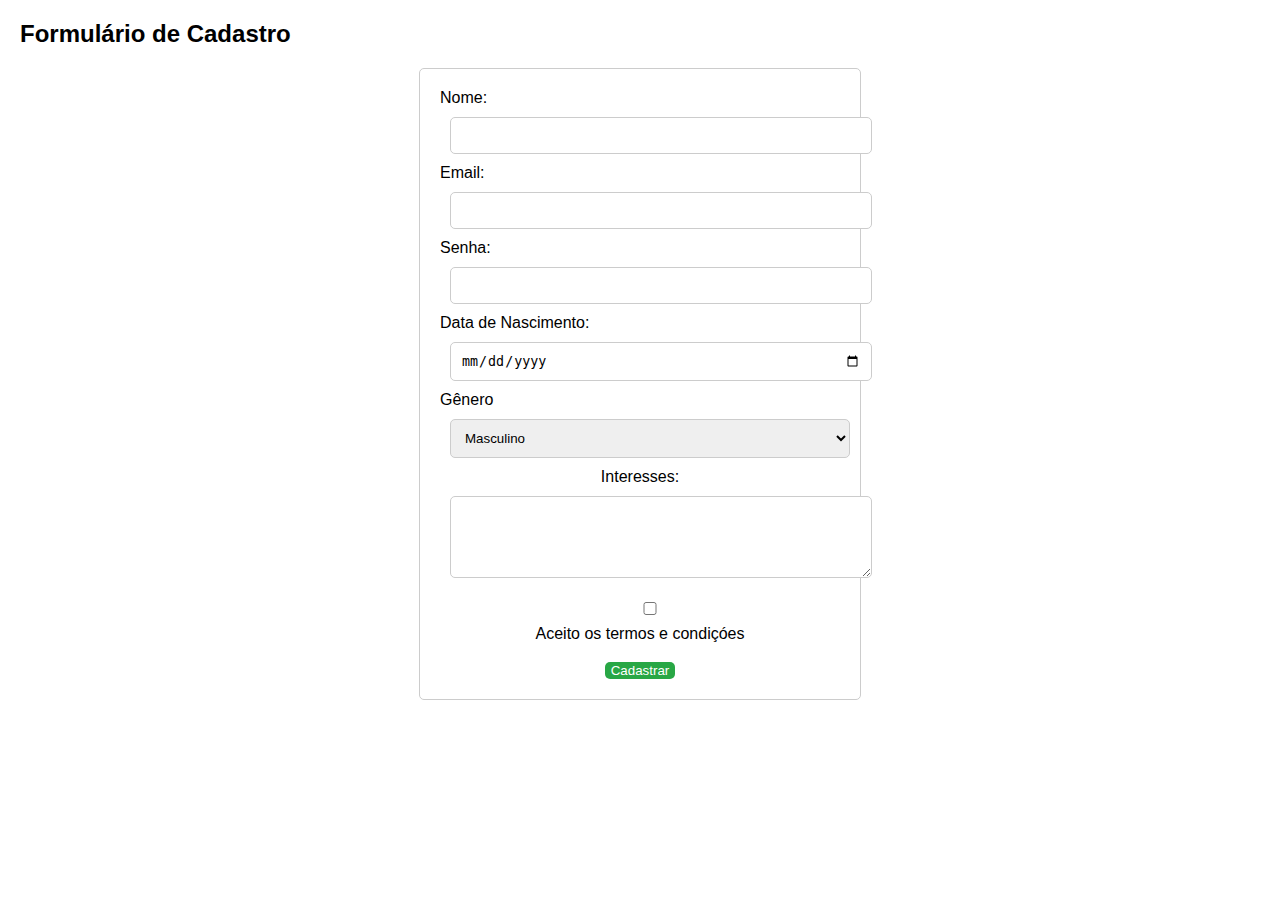
<file: Formulario/index.html>
<!DOCTYPE html>
<html lang="pt-BR">
<head>
    <meta charset="UTF-8">
    <meta name="viewport" content="width=device-width, initial-scale=1.0">
    <title>Formulario</title>
    <style>
        body{
            font-family: Arial,sans-serif;
            margin:20px;
        }
        form{
            max-width: 400px;
            margin: auto;
            padding:20px;
            border: 1px solid#ccc ;
            border-radius: 5px;
        }
        input, select,textarea{
            width: 100%;
            padding: 10px;
            margin: 10px;
            border: 1px solid#ccc;
            border-radius: 5px;
        }
        button{
            background-color: #28a745;
            color: white;
            padding: 10x;
            border: none;
            border-radius: 5px ;
            cursor : pointer;
        }
        button:hover{
            background-color:  #28a745;
        }
    </style>
</head>
<body>
    <h2>Formulário de Cadastro</h2>
    <form action="#" method="POST">
        <label for="nome">Nome:</label>
        <input type="text" id="nome"
               name="nome" required>

        <label for="email">Email:</label>
        <input type="email" id="email"
               name="email" required>
        
        <label for="senha">Senha:</label>       
        <input type="passoword" id="senha"
               name="senha" required>
               
        <label for="data-nascimento">Data de Nascimento:</label>       
        <input type="date" id="data-nascimento"
               name="data-nascimento" required>

        <label for="genero">Gênero</label>      
        <select is="genero" name="genero">
            <option value="masculino">Masculino</option>
            <option valçue="feminino">Feminino</option>
            <option value="outro">Outro</option>
        </select> 

        <div style="text-align:center;">
        <label for="interesses">Interesses:</label>
        <textarea id="interesses"
          name="interesses" rows="4"
          placeholder="Seus interesses...">
        </textarea>

        <input sat type="checkbox"
          name="aceito" required>Aceito os termos e condiçóes
        <br>
        <br>
        <button type="submit"> Cadastrar</button>
        </div>
    </form>
</body>
</html>
</file>
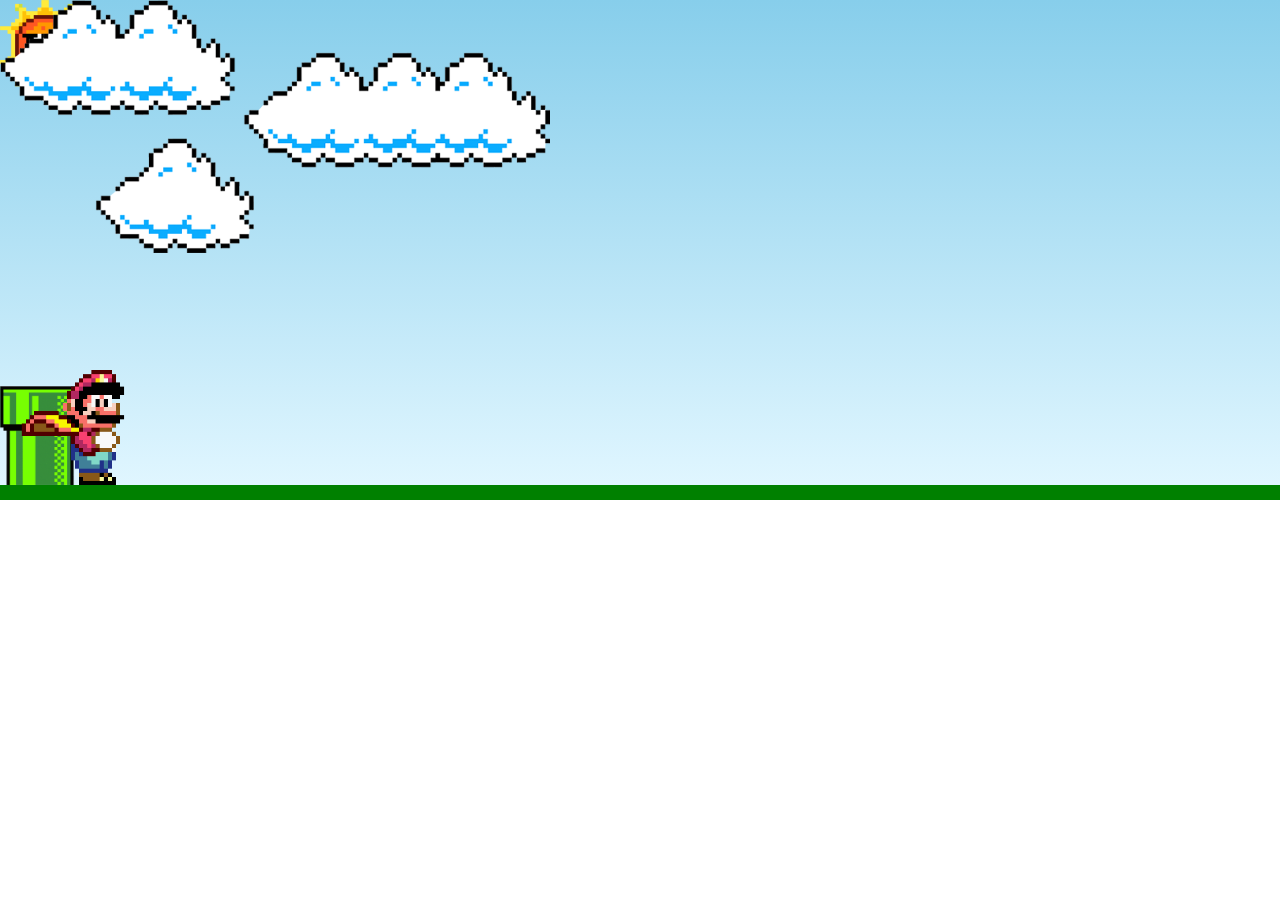
<file: Mario/index.html>
<!DOCTYPE html>
<html lang="pt-br">
<head>
    <meta charset="UTF-8">
    <meta name="viewport" content="width=device-width, initial-scale=1.0">
    <script src="./js/script.js" defer></script>
    <link rel="stylesheet" href="./CSS/style.css">
    <title>Mario Jump</title>
</head>
<body>
    

     <div class="game-board">
        <img src="./img/sol.png" class="sol">
        <img src="./img/clouds.png" class="cloud">
        <img src="./img/pipe.png" class="pipe">
        <img src="./img/mario.gif" class="mario">
     </div>
</body>
</html>
</file>
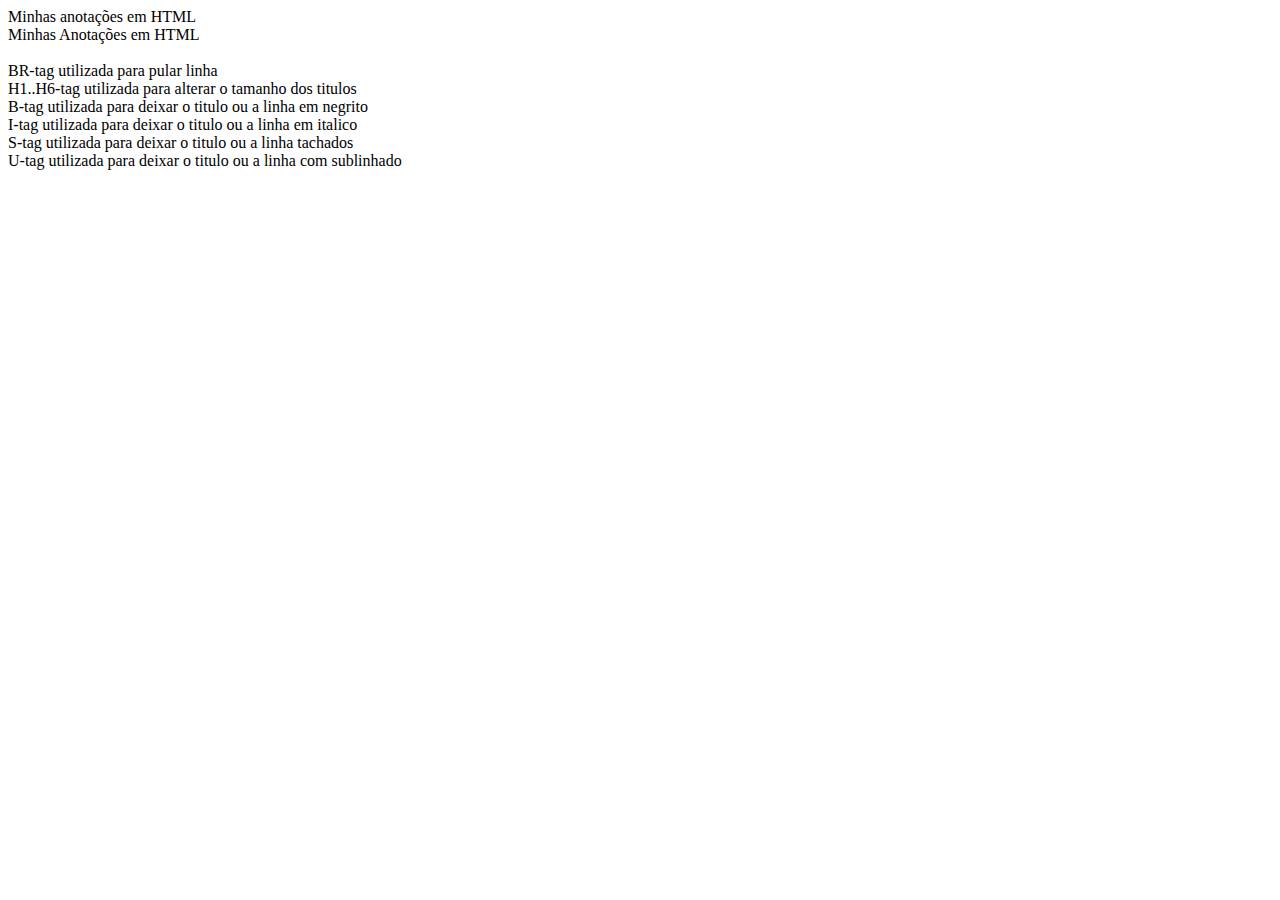
<file: PW/ANOTAÇÕES EM HTML.HTML>
<HTML>
	
	<HEAD>
	<TITLE>
	</TITLE>Minhas anotações em HTML</br>

	</HEAD>

	<BODY>

	Minhas Anotações em HTML</br></br>
	 BR-tag utilizada para pular linha</br>
	 H1..H6-tag utilizada para alterar o tamanho dos titulos</br>
	 B-tag utilizada para deixar o titulo ou a linha em negrito</br>
	 I-tag utilizada para deixar o titulo ou a linha em italico</br>
	 S-tag utilizada para deixar o titulo ou a linha tachados</br>
	 U-tag utilizada para deixar o titulo ou a linha com sublinhado</br>

	</BODY>

</HTML>
</file>
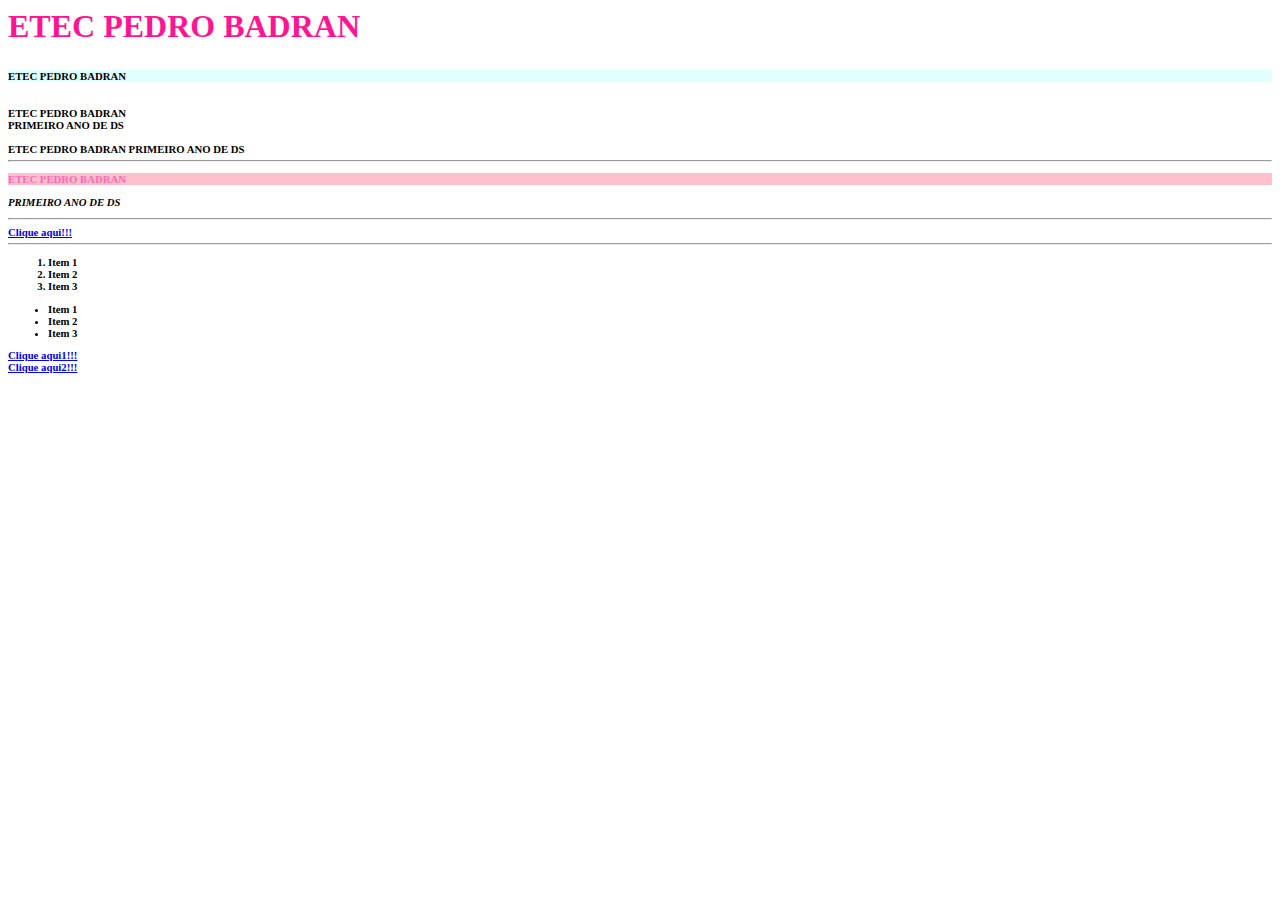
<file: PW/Aula 3.html>
<html>

	<head>
		<title>Aula 11 de Março</title>
	<head>


	<body>
		<h1 style="color:deeppink;">ETEC PEDRO BADRAN<h1>
		<H6 style="background-color:lightcyan;">ETEC PEDRO BADRAN<H6>
		ETEC PEDRO BADRAN </BR>
		PRIMEIRO ANO DE DS
		</BR>
		</BR>
		ETEC PEDRO BADRAN
		PRIMEIRO ANO DE DS
		<HR>
		<P style="color:hotpink;background-color:pink;">ETEC PEDRO BADRAN<P>
	    <P><i>PRIMEIRO ANO DE DS </i></P>
		<HR>
		<a href="http://www.globo.com/">Clique aqui!!!</a>
		<hr>
		<ol>
			<li>Item 1</li> 
			<li>Item 2</li>
			<li>Item 3</li>
		</ol>
		
		<ul>
			<li>Item 1</li>
			<li>Item 2</li>
			<li>Item 3</li>
		</ul>
		<a href="http://www.youtube.com/">Clique aqui1!!!</a></br>
		<a href="http://www.uol.com/">Clique aqui2!!!</a>
		
	</body>	
</html>
</file>
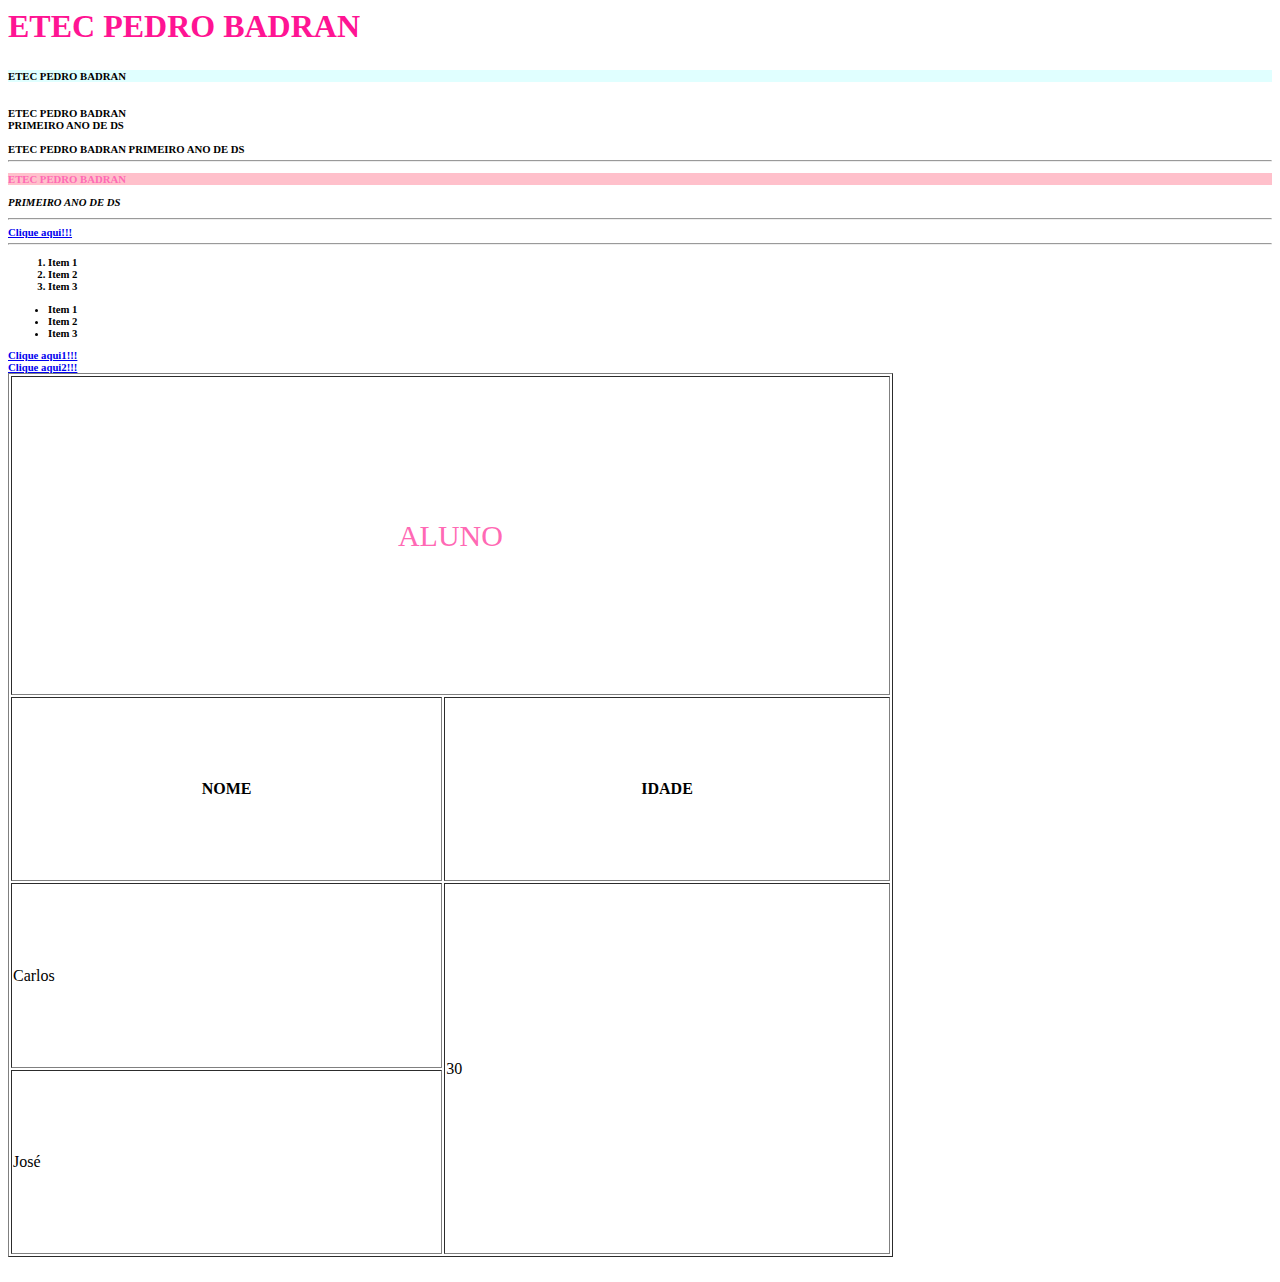
<file: PW/Aula 4.html>
<html>

	<head>
		<title>Aula 18 de Março</title>
	<head>


	<body>
		<h1 style="color:deeppink;">ETEC PEDRO BADRAN<h1>
		<H6 style="background-color:lightcyan;">ETEC PEDRO BADRAN<H6>
		ETEC PEDRO BADRAN </BR>
		PRIMEIRO ANO DE DS
		</BR>
		</BR>
		ETEC PEDRO BADRAN
		PRIMEIRO ANO DE DS
		<HR>
		<P style="color:hotpink;background-color:pink;">ETEC PEDRO BADRAN<P>
	    <P><i>PRIMEIRO ANO DE DS </i></P>
		<HR>
		<a href="http://www.globo.com/">Clique aqui!!!</a>
		<hr>
		<ol>
			<li>Item 1</li> 
			<li>Item 2</li>
			<li>Item 3</li>
		</ol>
		
		<ul>
			<li>Item 1</li>
			<li>Item 2</li>
			<li>Item 3</li>
		</ul>
		<a href="http://www.youtube.com/">Clique aqui1!!!</a></br>
		<a href="http://www.uol.com/">Clique aqui2!!!</a>
		</ul>
		
		<table width="70%" height="100%" border="1"> <!--  aqui é a tag para tabela -->
			<tr>
				<td style="text-align:center;color:hotpink;font-size:30px" colspan="2"> ALUNO</td>
			</tr>
			<tr>
				<th> NOME  </th>
				<th> IDADE </th>
			</tr>
			<tr><!--  tag para criar linha -->
			    <td> Carlos</td>
				<td rowspan ="2">     30    </td>
				
			</tr>
			<tr>
			   <td> José</td>
			   
			 </tr>
			
		</table>

		
	</body>	
</html>
</file>
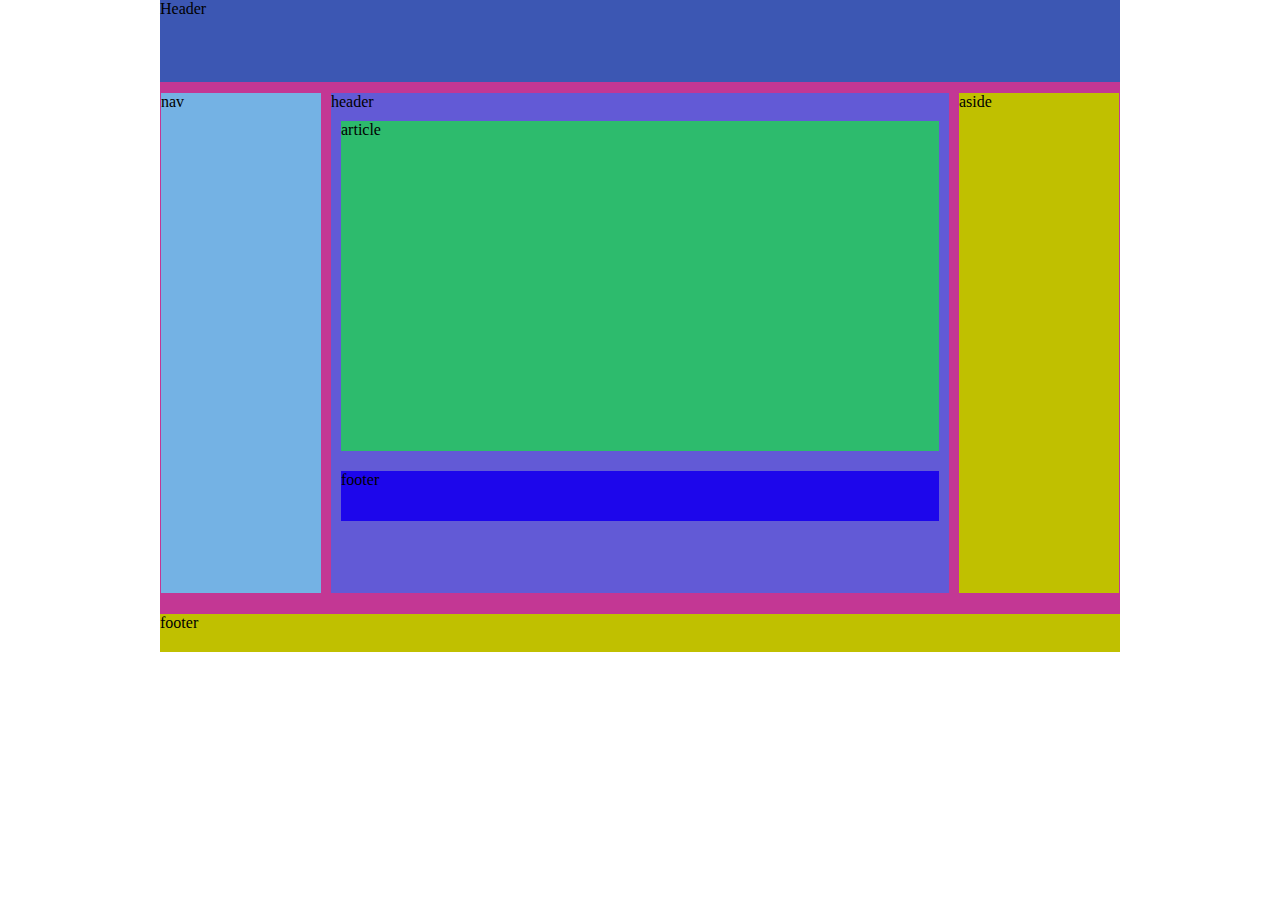
<file: PW/Aula 7.html>
<!DOCTYPE html>
<html lang="pt-br"></html>
    <head>
    <meta charset="UTF-8">
    <meta name="viewport" content="width=device-width, initial-scale=1.0">
    <title>Elementos da Estrutura</title>

    <style>
        *{ margin : 0; padding : 0;}
        #container{
                margin:0px auto 0px auto;
                width:960px;
                background: hsl(320, 56%, 49%);
        }
        #cabeçalho{
                margin:0px auto 0px auto;
                width:960px;
                height:82px;
                position:relative;
                background:#3c57b3;
        }
        #corpo{
            margin:1px;
            padding-top:10px;
            padding-bottom:20px;
            min-height:500px;
        }
        #menu{
            margin:0px auto 0px auto;
            width:160px;
            height:500px;
            float:left;
            background:#74b2e4;
        }
        #artigo{
            margin:0px auto 0px auto;
            width:618px;
            height:500px;
            float:left;
            background:#625ad6;
            margin-left:10px
        }
        .cabeçalho_artigo{
                    margin:0px auto 0px auto;
                    width:598px;
                    height:50px;
                    float:left;
                    background:#c0c0c0;
                    margin:10px;
        }
        .artigo{
            margin:0px auto 0px auto;
            width:598px;
            height:330px;
            float:left;
            background:#2dbb6d;
            margin:10px;
        }
        .rodape_artigo{
            margin:0px auto 0px auto;
            width:598px;
            height:50px;
            float:left;
            background:#1d06eb;
            margin:10px;
        }
        #propaganda{
            margin:0px auto 0px auto;
            width:160px;
            height:500px;
            float: left;
            background:#c0c000;
            margin-left:10px;
        }
        #rodape{
            margin:0px auto;
            padding-bottom:20px;
            width:960px;
            position:relative;
            background:#c0c000;
            
        }
    </style>
</head>
    <body>
        <div id="container">
            <header id="cabeçalho">Header</header>
                <div id="corpo">
                        <nav id="menu">nav</nav>
                        <section id="artigo">
                            <header class="cabeçalho _artigo">header
                            </header>
                            <article class="artigo">
                                article
                            </article>
                            <footer class="rodape_artigo">
                                footer
                            </footer>
                        </section>
                        <aside id="propaganda">
                            aside
                        </aside>
               </div>  
            <footer id="rodape" >
                footer</footer> 
        </div>   
    </body>
</html>
</file>
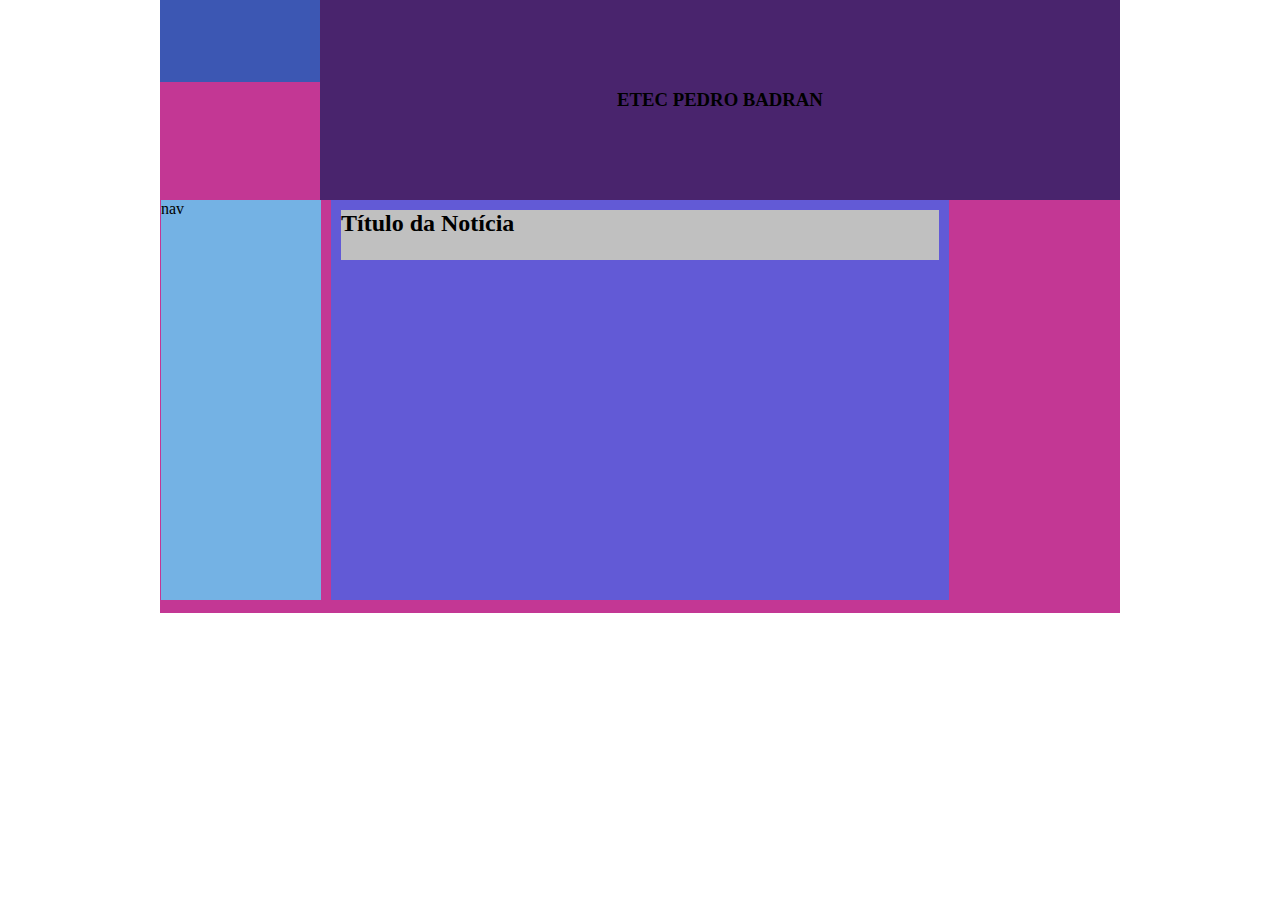
<file: PW/Aula 8.html>
<!DOCTYPE html>
<html lang="pt-BR">
<head>
    <meta charset="UTF-8">
    <meta name="viewport" content="width=device-width, initial-scale=1.0">
    <title>Notícia</title>
    <style >
        
    *{ margin : 0; padding : 0;}
    .div{
            float: left;
            width:160px;
            height:200px;
            background-color:#ac3434
    }
    .div2{
        float: right;
        width:800px;
        height:200px;
        text-align:center;
        display:flex;
        align-items:center;
        justify-content:center;
        background-color:#49246d
    }
        #container{
                margin:0px auto 0px auto;
                 width:960px;
                background: hsl(320, 56%, 49%);
        }
        #cabeçalho{
                margin:0px auto 0px auto;
                width:960px;
                height:82px;
                position:relative;
                background:#3c57b3;
        }
        #corpo{
            margin:1px;
            padding-top:10px;
            padding-bottom:20px;
            min-height:500px;
        }
        #menu{
            margin:0px auto 0px auto;
            width:160px;
            height:400px;
            float:left;
            background:#74b2e4;
        }
        #artigo{
            margin:0px auto 0px auto;
            width:618px;
            height:400px;
            float:left;
            background:#625ad6;
            margin-left:10px
        }
        .cabeçalho_artigo{
                    margin:0px auto 0px auto;
                    width:598px;
                    height:50px;
                    float:left;
                    background:#c0c0c0;
                    margin:10px;
        }
        .artigo{
            margin:0px auto 0px auto;
            width:598px;
            height:330px;
            float:left;
            background:#2dbb6d;
            margin:10px;
        }
        .rodape_artigo{
            margin:0px auto 0px auto;
            width:598px;
            height:50px;
            float:left;
            background:#1d06eb;
            margin:10px;
        }
        #propaganda{
            margin:0px auto 0px auto;
            width:160px;
            height:500px;
            float: left;
            background:#c0c000;
            margin-left:10px;
        }
        #rodape{
            margin:0px auto;
            padding-bottom:20px;
            width:960px;
            position:relative;
            background:#c0c000;
            
        }
    </style>
</head>
<body>
    <div id="container">
        <header id="cabeçalho">
            <div class="div1" >
                <imag src="logotipo.jpg" alt=""></imag>
    </div>
    <div class="div2"><h3>ETEC PEDRO BADRAN</h3></div>
    </header>
    <div id="corpo">
        <nav id="menu">nav</nav>
        <section id="artigo">
            <header class="cabeçalho_artigo">
                <h2>Título da Notícia</h2>
            </header>

    
</body>
</html>
</file>
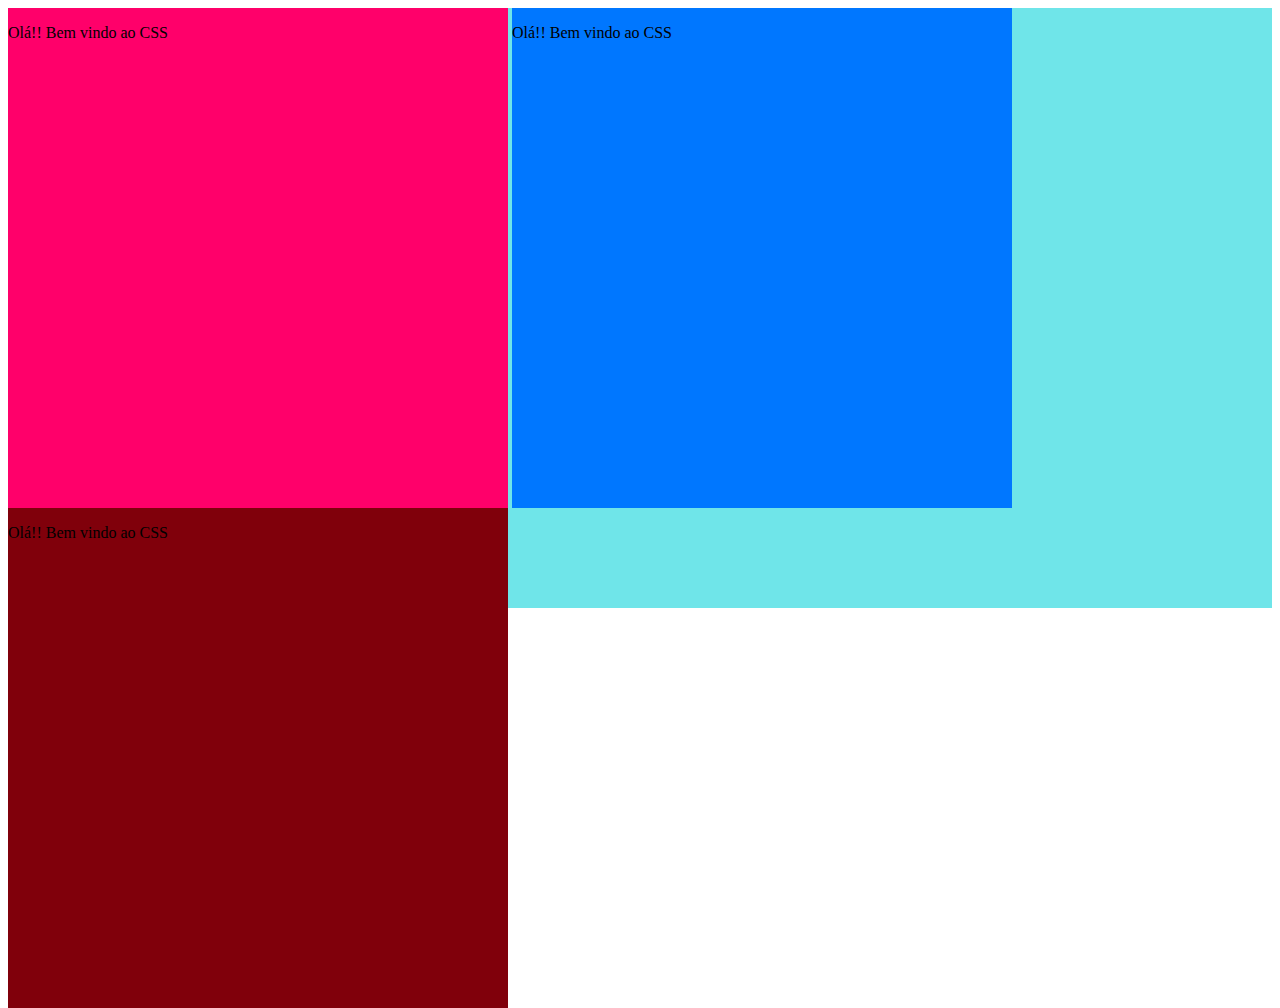
<file: PW/Aula6.html>
<!DOCTYPE html>
<html lang="pt-BR">
<head>
    <meta charset="UTF-8">
    <meta name="viewport" content="width=device-width, initial-scale=1.0">
    <title>Aula 6</title>
</head>

<style>
     #principal {
        background-color: rgb(111, 229, 233);
        height: 600px;
        }

    #primeiraDiv {
    background-color: rgb(255, 0, 106);
    display: inline-block;
    height :500px;
    width: 500px;
    }

    #segundaDiv {
    background-color: rgb(0, 119, 255);
    display: inline-block;
    height: 500px;
    width: 500px;
    } 
     #terceiraDiv{
    background-color: rgb(128, 0, 11);
    display: inline-block;
    height: 500px;
    width: 500px;
    }
</style>

<body>
    <div id="principal">
        <div id="primeiraDiv">
            <p>
                Olá!! Bem vindo ao CSS
            </p>
        </div>
    
        <div id="segundaDiv">
            <p>
                Olá!! Bem vindo ao CSS
            </p>
        </div>
    
        <div id="terceiraDiv">
            <p>
                Olá!! Bem vindo ao CSS
            </p>
        </div>
    </div>
    

</body>

</html>
</file>
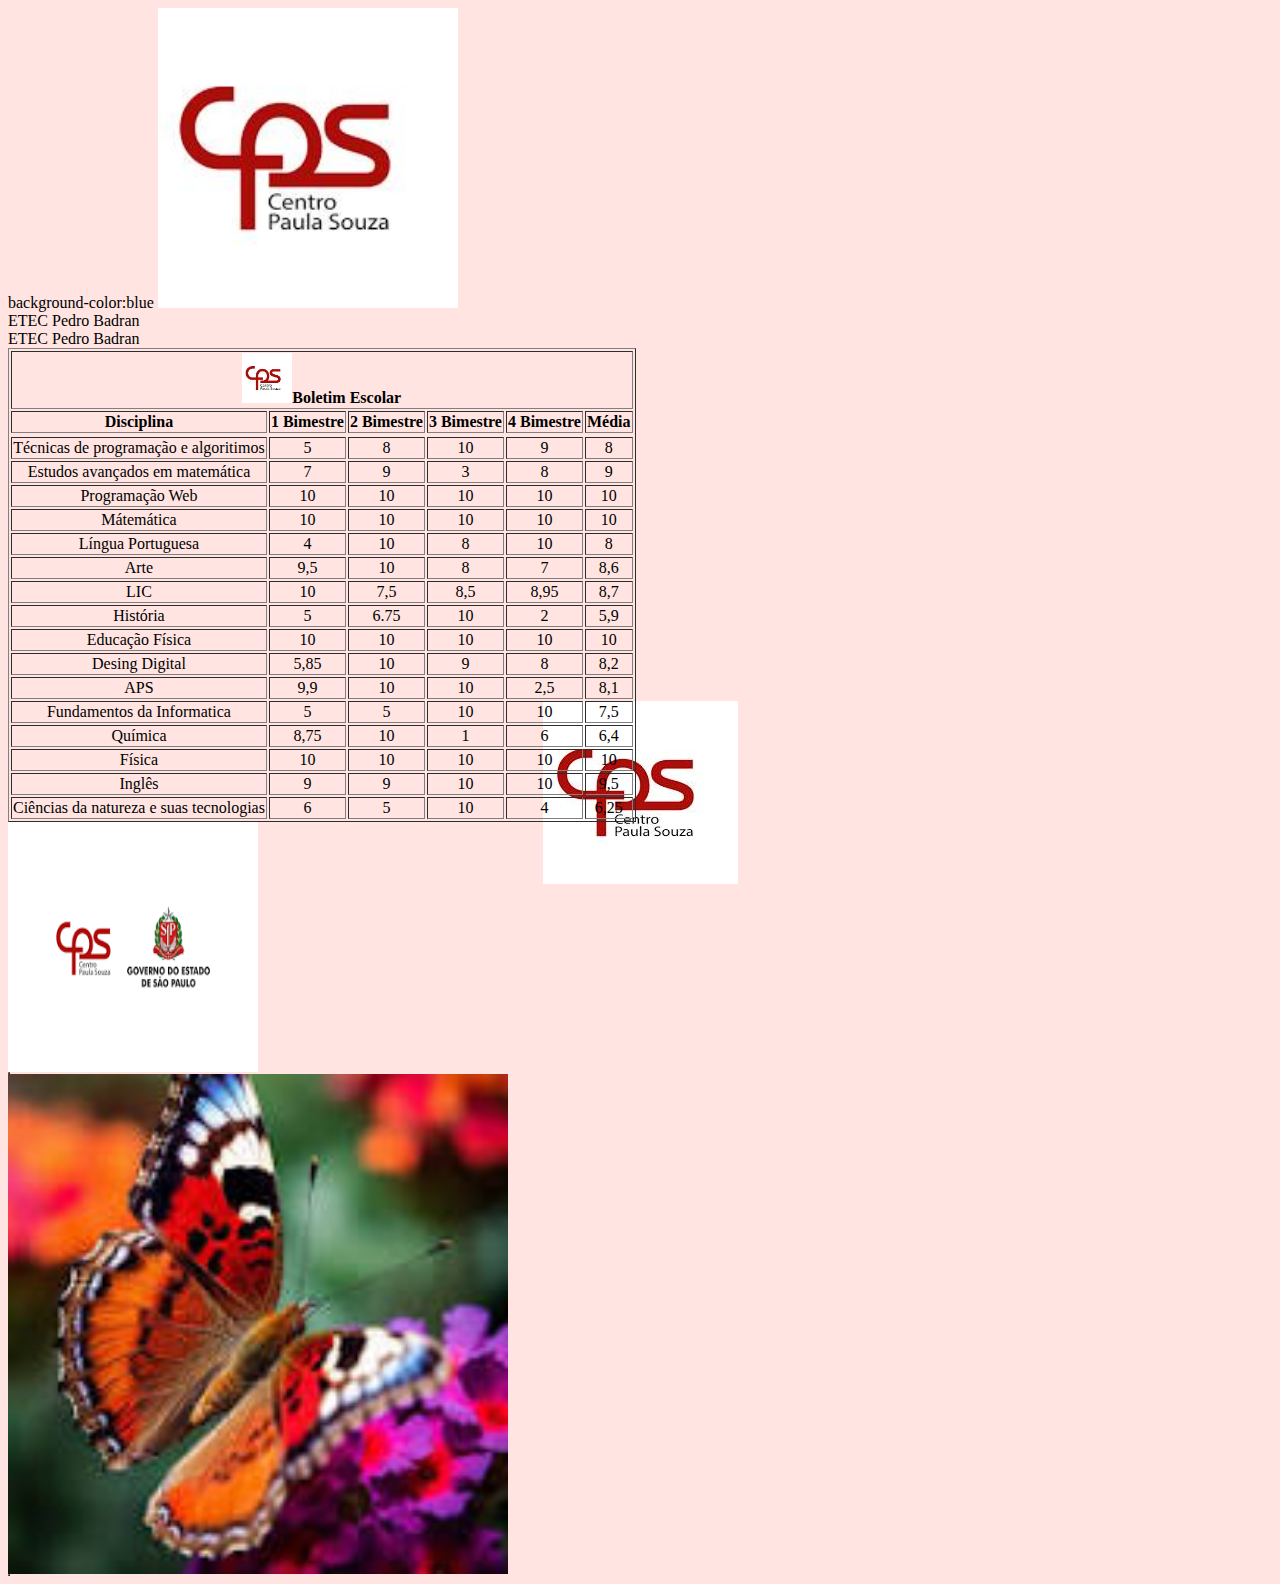
<file: PW/Boletim aula 5.html>
<html>
	
	<head>
		<title>Boletim</title>
	</head>
	
	<style>
		#primeiraDiv:{
					   background-color:deeppink;
					   background-position:center
					   width 400px
						}
		#segundaDiv:{
					  
					  background-color: green
		               }  
		
		body {
				     background-image: url(logotipo.jpg);
	                 background-repeat: no-repeat; 
				     background-color: mistyrose;
				     background-sige:500px;
				     background-position:center
		}		  
	    tr {
			text-align:center
		}
		td{
			text-align:center
		}	
		
	</style> background-color:blue
       
	<body>
	      
	      <img width = "300px" height = "300px"  src ="logotipo.jpg">
	    
		<div id="primeiraDiv" >
		      ETEC Pedro Badran
		</div>
		<div id="segundaDiv" >
		      ETEC Pedro Badran
		</div>
			 
		<table border="1">
		
			<tr>
			  	<th style= "background-color:mistyrose" colspan=8>
				<img  width = "50px" height = "50px"  src ="logotipo.jpg">Boletim Escolar</th>
			</tr>
			
			<tr>
				<th > Disciplina</th>
				<th> 1 Bimestre</th>
				<th> 2 Bimestre</th>
				<th> 3 Bimestre</th>
				<th> 4 Bimestre</th>
				<th> Média</th>
			</tr>
		
			
		   <tr>
		     <tr>
			<td>Técnicas de programação e algoritimos</td><td >5</td ><td  >8</td><td  >10</td><td >9</td><td  >8</td>
			</tr>
			<tr>
			<td>Estudos avançados em matemática</td><td>7</td><td >9</td><td >3</td><td >8</td><td >9</td>
			</tr>
			<tr>
			<td>Programação Web</td><td>10</td><td >10</td><td >10</td><td>10</td><td >10</td>
			</tr>
			<tr>
			<td>Mátemática</td><td>10</td><td >10</td><td >10</td><td >10</td><td >10</td>
			</tr>
			<tr>
			<td>Língua Portuguesa</td><td>4</td><td >10</td><td >8</td><td >10</td><td >8</td>
			</tr>
			<tr>
			<td>Arte</td><td>9,5</td><td >10</td><td >8</td><td >7</td><td >8,6</td>
			</tr>
			<tr>
			<td> LIC</td><td>10</td><td >7,5</td><td >8,5</td><td >8,95</td><td >8,7</td>
			</tr>
			<tr>
			<td>História</td><td>5</td><td >6.75</td><td >10</td><td >2</td><td >5,9</td
			</tr>
			<tr>
			<td>Educação Física</td><td>10</td><td >10</td><td >10</td><td >10</td><td >10</td
			</tr>
			<tr>
			<td>Desing Digital</td><td>5,85</td><td >10</td><td >9</td><td >8</td><td >8,2</td
			</tr>
			<tr>
			<td>APS</td><td>9,9</td><td >10</td><td >10</td><td >2,5</td><td >8,1</td>
			</tr>
			<tr>
			<td>Fundamentos da Informatica</td><td>5</td><td >5</td><td >10</td><td >10</td><td >7,5</td
			</tr>
			<tr>
			<td>Química</td><td>8,75</td><td >10</td><td >1</td><td >6</td><td >6,4</td
			</tr>
			<tr>
			<td>Física</td><td>10</td><td >10</td><td >10</td><td >10</td><td >10</td
			</tr>
			<tr>
			<td>Inglês</td><td>9</td><td >9</td><td >10</td><td >10</td><td >9,5</td
			</tr>
			<tr>
			<td> Ciências da natureza e suas tecnologias</td><td>6</td><td >5</td><td >10</td><td >4</td><td >6,25</td
			</tr>
			
			</tr>
			
			</tr>
			
		</table>
				
                  <table border = "1">
                   <img width = "250px" height = "250px" src="logotipo2.png">
				   <table border="1">
				   <img width ="500px" height="500px" src = "download.jpg")
				  
	</body>
	

 <html>
</file>
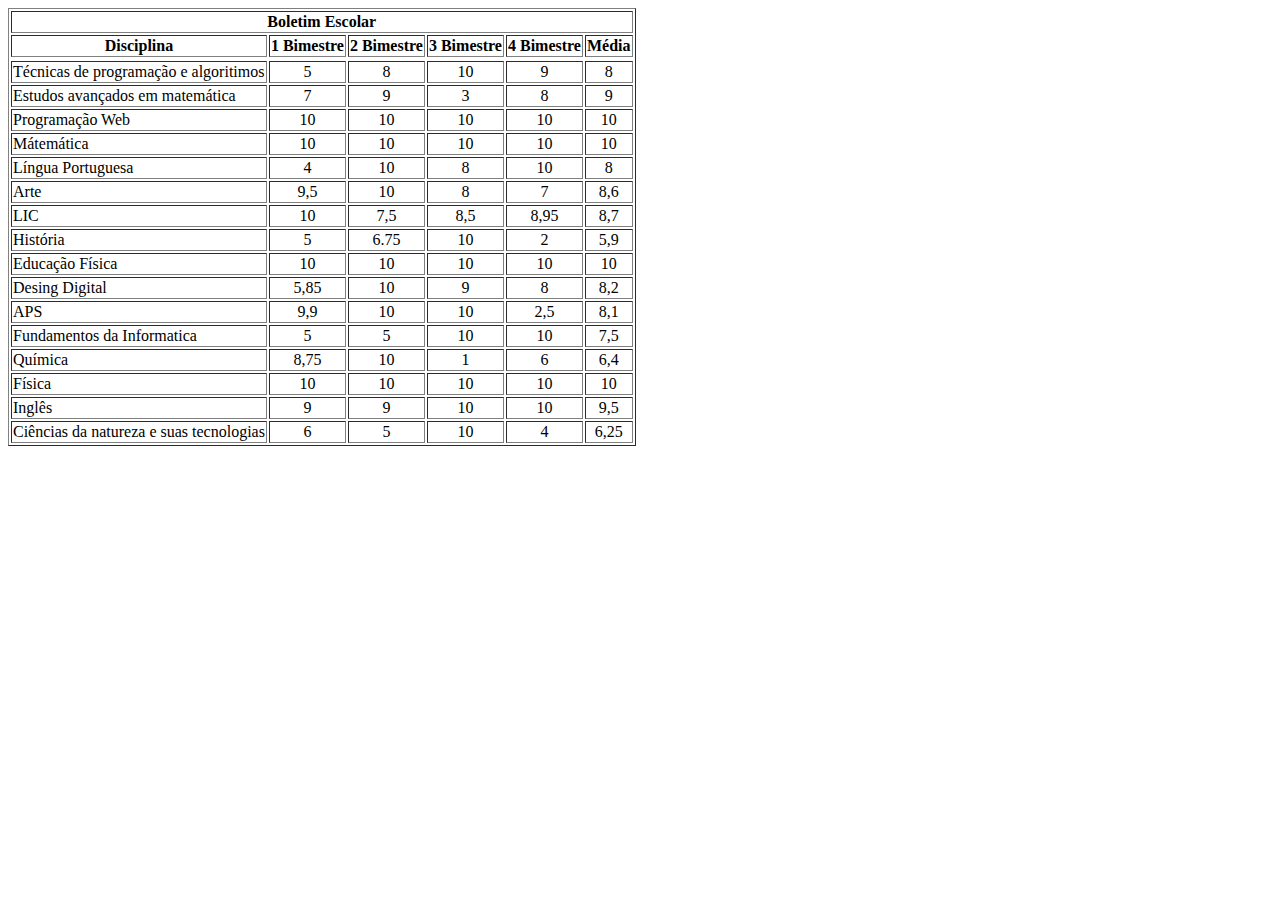
<file: PW/Boletim.html>
<html>
	
	<head>
		<title>Boletim</title>
	</head>

	<body >
		<table border>
			<tr>
				<th colspan=8>Boletim Escolar</th>
			</tr>
			<tr>
				<th style="blackground-color:color:blue" > Disciplina</th>
				<th> 1 Bimestre</th>
				<th> 2 Bimestre</th>
				<th> 3 Bimestre</th>
				<th> 4 Bimestre</th>
				<th> Média</th>
			</tr>
		
			
		   <tr>
		     <tr>
			<td>Técnicas de programação e algoritimos</td><td style="text-align:center">5</td style="text-align:center"><td  style="text-align:center">8</td><td  style="text-align:center">10</td><td  style="text-align:center">9</td><td  style="text-align:center">8</td>
			</tr>
			<tr>
			<td>Estudos avançados em matemática</td><td style="text-align:center">7</td><td  style="text-align:center">9</td><td  style="text-align:center">3</td><td  style="text-align:center">8</td><td  style="text-align:center">9</td>
			</tr>
			<tr>
			<td>Programação Web</td><td style="text-align:center">10</td><td  style="text-align:center">10</td><td  style="text-align:center">10</td><td style="text-align:center">10</td><td  style="text-align:center">10</td>
			</tr>
			<tr>
			<td>Mátemática</td><td style="text-align:center">10</td><td  style="text-align:center">10</td><td  style="text-align:center">10</td><td  style="text-align:center">10</td><td  style="text-align:center">10</td>
			</tr>
			<tr>
			<td>Língua Portuguesa</td><td style="text-align:center">4</td><td  style="text-align:center">10</td><td  style="text-align:center">8</td><td  style="text-align:center">10</td><td  style="text-align:center">8</td>
			</tr>
			<tr>
			<td>Arte</td><td style="text-align:center">9,5</td><td  style="text-align:center">10</td><td  style="text-align:center">8</td><td  style="text-align:center">7</td><td  style="text-align:center">8,6</td>
			</tr>
			<tr>
			<td> LIC</td><td style="text-align:center">10</td><td  style="text-align:center">7,5</td><td  style="text-align:center">8,5</td><td  style="text-align:center">8,95</td><td  style="text-align:center">8,7</td>
			</tr>
			<tr>
			<td>História</td><td style="text-align:center">5</td><td  style="text-align:center">6.75</td><td  style="text-align:center">10</td><td  style="text-align:center">2</td><td  style="text-align:center">5,9</td
			</tr>
			<tr>
			<td>Educação Física</td><td style="text-align:center">10</td><td  style="text-align:center">10</td><td  style="text-align:center">10</td><td  style="text-align:center">10</td><td  style="text-align:center">10</td
			</tr>
			<tr>
			<td>Desing Digital</td><td style="text-align:center">5,85</td><td  style="text-align:center">10</td><td  style="text-align:center">9</td><td  style="text-align:center">8</td><td  style="text-align:center">8,2</td
			</tr>
			<tr>
			<td>APS</td><td style="text-align:center">9,9</td><td  style="text-align:center">10</td><td  style="text-align:center">10</td><td  style="text-align:center">2,5</td><td  style="text-align:center">8,1</td>
			</tr>
			<tr>
			<td>Fundamentos da Informatica</td><td style="text-align:center">5</td><td  style="text-align:center">5</td><td  style="text-align:center">10</td><td  style="text-align:center">10</td><td  style="text-align:center">7,5</td
			</tr>
			<tr>
			<td>Química</td><td style="text-align:center">8,75</td><td  style="text-align:center">10</td><td  style="text-align:center">1</td><td  style="text-align:center">6</td><td  style="text-align:center">6,4</td
			</tr>
			<tr>
			<td>Física</td><td style="text-align:center">10</td><td  style="text-align:center">10</td><td  style="text-align:center">10</td><td  style="text-align:center">10</td><td  style="text-align:center">10</td
			</tr>
			<tr>
			<td>Inglês</td><td style="text-align:center">9</td><td  style="text-align:center">9</td><td  style="text-align:center">10</td><td  style="text-align:center">10</td><td  style="text-align:center">9,5</td
			</tr>
			<tr>
			<td> Ciências da natureza e suas tecnologias</td><td style="text-align:center">6</td><td  style="text-align:center">5</td><td  style="text-align:center">10</td><td  style="text-align:center">4</td><td  style="text-align:center">6,25</td
			</tr>
			
			</tr>
			
			</tr>
			
		</table>
	</body>
	






 <html>
</file>
<file: Mario/CSS/style.css>
* {
    padding: 0;
    margin: 0;
    box-sizing: border-box;
}

.game-board {
    width: 100%;
    height:500px;
    border-bottom: 15px solid green;
    margin: 0 auto;
    position: relative;
    overflow: hidden;
    background: linear-gradient(#87ceeb,#e0f6ff);
} 
.mario {
    width: 150px;
    bottom:0;
    position: absolute;
}

.pipe {
    position:absolute;
    bottom: 0;
    width: 80px;
    animation: pipe-animation 1.5s infinite linear;
}

.cloud {
    width:550px;
    position: absolute;
    animation: cloud-animation 35s infinite linear;
}

.sol {
    width: 90px;
    position: absolute;
    animation: sol-animation 37s infinite linear;
}
.jump {
    animation: jump 500ms ease-out;
}

@keyframes jump {
    0%{ bottom: 0;}
    40%{ bottom: 180px;}
    50%{ bottom: 180px;}
    100%{ bottom: 0px;}
}

@keyframes pipe-animation {
    from{
        right:-80px;
    }
    to{
        right:100%;
    } 

}

@keyframes sol-animation{
    from{
        right:-90px;
    }
    to{
        right:100%;
    }    
    
    }

    @keyframes cloud-animation {
        from{
            right:-550px;
        }
        to{
            right:100%;
        }
    }
</file>
